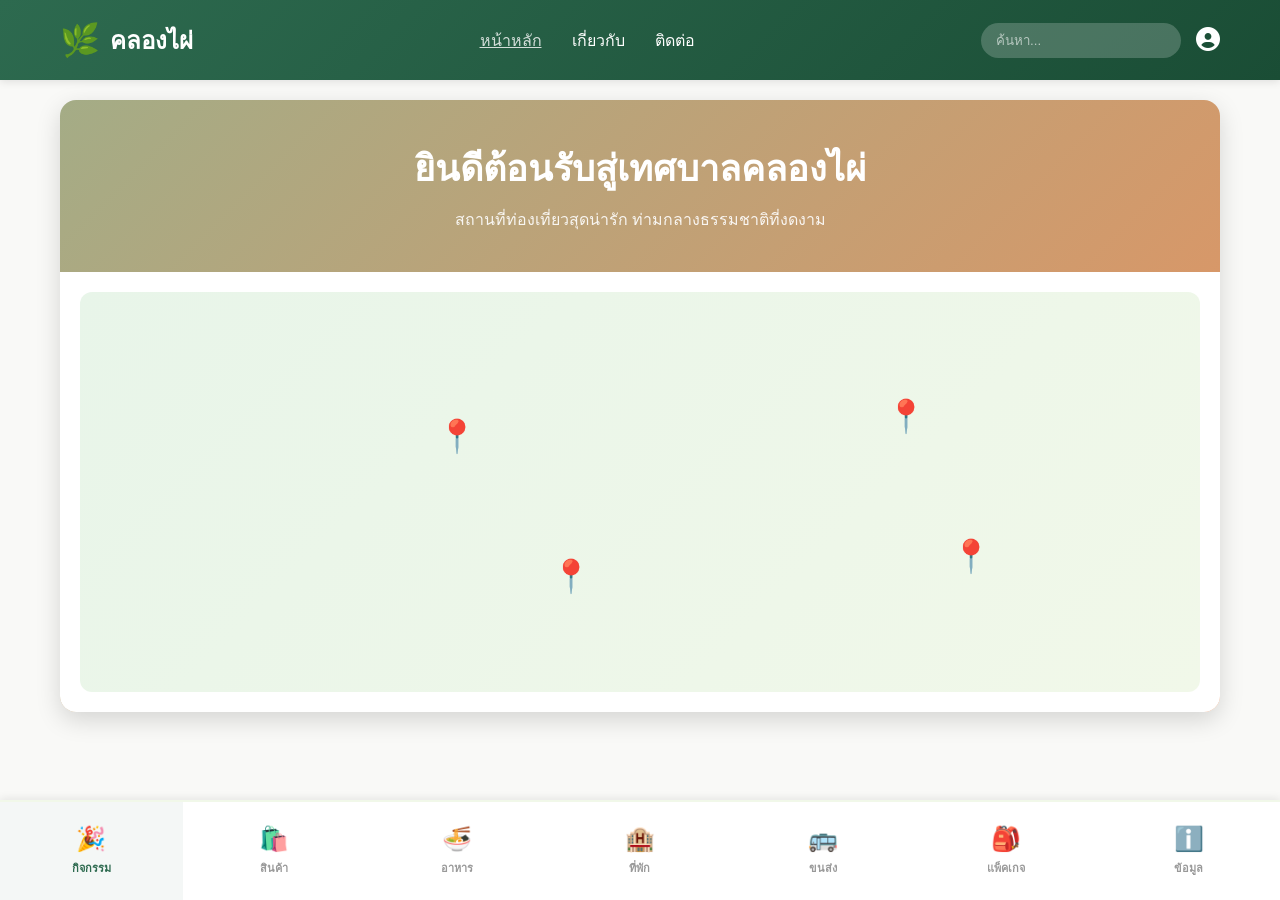
<file: index.html>
<!DOCTYPE html>
<html lang="th">
<head>
    <meta charset="UTF-8">
    <meta name="viewport" content="width=device-width, initial-scale=1.0">
    <title>คลองไผ่ท่องเที่ยว 🌿</title>
    
    <!-- CSS -->
    <link rel="stylesheet" href="css/style.css">
    <link rel="stylesheet" href="css/responsive.css">
    
    <!-- Font -->
    <link href="https://fonts.googleapis.com/css2?family=Poppins:wght@400;600;700&display=swap" rel="stylesheet">
    
    <!-- Icons -->
    <link rel="stylesheet" href="https://cdnjs.cloudflare.com/ajax/libs/font-awesome/6.4.0/css/all.min.css">
</head>
<body>
    <!-- ============ HEADER ============ -->
    <header class="header">
        <div class="header-container">
            <div class="logo">
                <span class="logo-icon">🌿</span>
                <span class="logo-text">คลองไผ่</span>
            </div>
            <nav class="nav-menu">
                <a href="#" class="nav-link active">หน้าหลัก</a>
                <a href="#" class="nav-link">เกี่ยวกับ</a>
                <a href="#" class="nav-link">ติดต่อ</a>
            </nav>
            <div class="header-actions">
                <input type="text" class="search-box" placeholder="ค้นหา...">
                <button class="profile-btn"><i class="fas fa-user-circle"></i></button>
            </div>
        </div>
    </header>

    <!-- ============ MAIN CONTENT ============ -->
    <main class="main-container">
        
        <!-- ========== PAGE 1: HOME (MAP) ========== -->
        <section id="page-home" class="page active">
            <div class="hero-section">
                <div class="hero-content">
                    <h1>ยินดีต้อนรับสู่เทศบาลคลองไผ่</h1>
                    <p>สถานที่ท่องเที่ยวสุดน่ารัก ท่ามกลางธรรมชาติที่งดงาม</p>
                </div>
                <div class="hero-map" id="interactive-map">
                    <!-- Map SVG จะโหลดที่นี่ -->
                    <div class="map-container">
                        <div class="map-background">
                            <div class="village-marker" data-village="1" onclick="showVillageDetail(1)">
                                <div class="marker-circle">📍</div>
                                <div class="marker-label">หมู่1 วงการ</div>
                            </div>
                            <div class="village-marker" data-village="2" onclick="showVillageDetail(2)">
                                <div class="marker-circle">📍</div>
                                <div class="marker-label">หมู่2 เกษตร</div>
                            </div>
                            <div class="village-marker" data-village="3" onclick="showVillageDetail(3)">
                                <div class="marker-circle">📍</div>
                                <div class="marker-label">หมู่3 อาหาร</div>
                            </div>
                            <div class="village-marker" data-village="4" onclick="showVillageDetail(4)">
                                <div class="marker-circle">📍</div>
                                <div class="marker-label">หมู่4 หัตถกรรม</div>
                            </div>
                        </div>
                    </div>
                </div>
            </div>
        </section>

        <!-- ========== PAGE 2: EVENTS (กิจกรรม) ========== -->
        <section id="page-events" class="page">
            <div class="page-header">
                <h1>🎉 กิจกรรมท่องเที่ยว</h1>
            </div>
            
            <div class="events-container">
                <div class="month-selector">
                    <button class="month-btn" onclick="prevMonth()">◀️</button>
                    <h2 id="current-month">มกราคม 2567</h2>
                    <button class="month-btn" onclick="nextMonth()">▶️</button>
                </div>

                <div class="calendar">
                    <div class="calendar-header">
                        <div class="day-name">จ.</div>
                        <div class="day-name">อ.</div>
                        <div class="day-name">พ.</div>
                        <div class="day-name">พฤ.</div>
                        <div class="day-name">ศ.</div>
                        <div class="day-name">ส.</div>
                        <div class="day-name">อา.</div>
                    </div>
                    <div class="calendar-body" id="calendar-body">
                        <!-- ตัวเลขวันจะถูก generate โดย JavaScript -->
                    </div>
                </div>

                <div class="event-details" id="event-details">
                    <div class="event-card">
                        <div class="event-emoji">🎉</div>
                        <h3>เลือกวันเพื่อดูกิจกรรม</h3>
                        <p>กดที่วันในปฏิทินเพื่อดูรายละเอียดกิจกรรม</p>
                    </div>
                </div>
            </div>
        </section>

        <!-- ========== PAGE 3: PRODUCTS (สินค้า) ========== -->
        <section id="page-products" class="page">
            <div class="page-header">
                <h1>🛍️ สินค้าจากชุมชน</h1>
            </div>

            <div class="filter-tabs">
                <button class="filter-btn active" data-filter="all">ทั้งหมด</button>
                <button class="filter-btn" data-filter="clothing">เสื้อผ้า</button>
                <button class="filter-btn" data-filter="food">อาหาร</button>
                <button class="filter-btn" data-filter="handicraft">ของใช้</button>
            </div>

            <div class="products-grid" id="products-grid">
                <!-- Products จะถูก load ที่นี่ -->
            </div>
        </section>

        <!-- ========== PAGE 4: RESTAURANTS (ร้านอาหาร) ========== -->
        <section id="page-restaurants" class="page">
            <div class="page-header">
                <h1>🍜 ร้านอาหาร</h1>
            </div>

            <div class="filter-tabs">
                <button class="filter-btn active" data-filter="all">ทั้งหมด</button>
                <button class="filter-btn" data-filter="noodles">ก๋วยเตี๋ยว</button>
                <button class="filter-btn" data-filter="rice">กับข้าว</button>
                <button class="filter-btn" data-filter="custom">อาหารตามสั่ง</button>
            </div>

            <div class="restaurants-list" id="restaurants-list">
                <!-- Restaurants จะถูก load ที่นี่ -->
            </div>
        </section>

        <!-- ========== PAGE 5: ACCOMMODATIONS (ที่พัก) ========== -->
        <section id="page-accommodations" class="page">
            <div class="page-header">
                <h1>🏨 ที่พัก</h1>
            </div>

            <div class="filter-tabs">
                <button class="filter-btn active" data-filter="all">ทั้งหมด</button>
                <button class="filter-btn" data-filter="mountain">บนเขา</button>
                <button class="filter-btn" data-filter="riverside">ริมน้ำ</button>
                <button class="filter-btn" data-filter="community">ในชุมชน</button>
            </div>

            <div class="accommodations-list" id="accommodations-list">
                <!-- Accommodations จะถูก load ที่นี่ -->
            </div>
        </section>

        <!-- ========== PAGE 6: TRANSPORT (ขนส่ง) ========== -->
        <section id="page-transport" class="page">
            <div class="page-header">
                <h1>🚌 ตารางขนส่ง</h1>
            </div>

            <div class="filter-tabs">
                <button class="filter-btn active" data-filter="all">ทั้งหมด</button>
                <button class="filter-btn" data-filter="train">รถไฟ</button>
                <button class="filter-btn" data-filter="songthaew">รถสองแถว</button>
                <button class="filter-btn" data-filter="motorbike">มอไซส์</button>
            </div>

            <div class="transport-list" id="transport-list">
                <!-- Transport จะถูก load ที่นี่ -->
            </div>
        </section>

        <!-- ========== PAGE 7: PACKAGES (แพ็คเกจ) ========== -->
        <section id="page-packages" class="page">
            <div class="page-header">
                <h1>🎒 แพ็คเกจแนะนำ</h1>
            </div>

            <div class="packages-list" id="packages-list">
                <!-- Packages จะถูก load ที่นี่ -->
            </div>
        </section>

        <!-- ========== PAGE 8: INFO (ข้อมูล) ========== -->
        <section id="page-info" class="page">
            <div class="page-header">
                <h1>ℹ️ ข้อมูล</h1>
            </div>

            <div class="info-container">
                <div class="info-card">
                    <h3>📞 ติดต่อท่องเที่ยว</h3>
                    <p><strong>เบอร์:</strong> 089-9999999</p>
                    <p><strong>Email:</strong> info@klongpai.go.th</p>
                    <p><strong>Facebook:</strong> Klongpai Tourism</p>
                    <p><strong>LINE:</strong> @klongpai</p>
                </div>

                <div class="info-card">
                    <h3>🏢 เทศบาลคลองไผ่</h3>
                    <p><strong>เบอร์:</strong> 054-XXXXX</p>
                    <p><strong>ที่อยู่:</strong> หมู่1 ตำบลคลองไผ่ อำเภอสายชล จังหวัดกาญจนบุรี</p>
                </div>

                <div class="info-card">
                    <h3>🚨 หมายเลขฉุกเฉิน</h3>
                    <p><strong>🚓 ตำรวจ:</strong> 191</p>
                    <p><strong>🚑 พยาบาล:</strong> 1669</p>
                    <p><strong>🔥 ดับเพลิง:</strong> 199</p>
                </div>

                <div class="info-card">
                    <h3>📝 สำหรับผู้ประกอบการ</h3>
                    <button class="btn-primary" onclick="openRegistration()">
                        สมัครเป็นพาร์ทเนอร์
                    </button>
                </div>

                <div class="info-card">
                    <h3>📋 ลิงค์เพิ่มเติม</h3>
                    <ul>
                        <li><a href="#">เกี่ยวกับเรา</a></li>
                        <li><a href="#">FAQ</a></li>
                        <li><a href="#">เงื่อนไขการใช้บริการ</a></li>
                        <li><a href="#">นโยบายความเป็นส่วนตัว</a></li>
                    </ul>
                </div>
            </div>
        </section>

    </main>

    <!-- ============ BOTTOM NAVIGATION ============ -->
    <nav class="bottom-nav">
        <button class="nav-item active" data-page="page-home" onclick="navigateTo('page-home', 0)">
            <span class="nav-icon">🎉</span>
            <span class="nav-label">กิจกรรม</span>
        </button>
        <button class="nav-item" data-page="page-products" onclick="navigateTo('page-products', 1)">
            <span class="nav-icon">🛍️</span>
            <span class="nav-label">สินค้า</span>
        </button>
        <button class="nav-item" data-page="page-restaurants" onclick="navigateTo('page-restaurants', 2)">
            <span class="nav-icon">🍜</span>
            <span class="nav-label">อาหาร</span>
        </button>
        <button class="nav-item" data-page="page-accommodations" onclick="navigateTo('page-accommodations', 3)">
            <span class="nav-icon">🏨</span>
            <span class="nav-label">ที่พัก</span>
        </button>
        <button class="nav-item" data-page="page-transport" onclick="navigateTo('page-transport', 4)">
            <span class="nav-icon">🚌</span>
            <span class="nav-label">ขนส่ง</span>
        </button>
        <button class="nav-item" data-page="page-packages" onclick="navigateTo('page-packages', 5)">
            <span class="nav-icon">🎒</span>
            <span class="nav-label">แพ็คเกจ</span>
        </button>
        <button class="nav-item" data-page="page-info" onclick="navigateTo('page-info', 6)">
            <span class="nav-icon">ℹ️</span>
            <span class="nav-label">ข้อมูล</span>
        </button>
    </nav>

    <!-- ============ MODALS ============ -->
    <!-- Product Detail Modal -->
    <div id="product-modal" class="modal">
        <div class="modal-content">
            <button class="modal-close" onclick="closeModal('product-modal')">&times;</button>
            <div id="modal-body"></div>
        </div>
    </div>

    <!-- Restaurant Detail Modal -->
    <div id="restaurant-modal" class="modal">
        <div class="modal-content">
            <button class="modal-close" onclick="closeModal('restaurant-modal')">&times;</button>
            <div id="modal-body-restaurant"></div>
        </div>
    </div>

    <!-- JS Files -->
    <script src="js/data.js"></script>
    <script src="js/main.js"></script>
    <script src="js/interactions.js"></script>
</body>
</html>
</file>
<file: css/style.css>
/* ==================== RESET & BASE ==================== */
* {
    margin: 0;
    padding: 0;
    box-sizing: border-box;
}

html, body {
    width: 100%;
    height: 100%;
}

body {
    font-family: 'Poppins', -apple-system, BlinkMacSystemFont, 'Segoe UI', sans-serif;
    background-color: #F9F9F7;
    color: #1A1A1A;
    overflow-x: hidden;
}

/* ==================== HEADER ==================== */
.header {
    background: linear-gradient(135deg, #2D6A4F 0%, #1a4d35 100%);
    color: white;
    padding: 0;
    box-shadow: 0 2px 8px rgba(0, 0, 0, 0.1);
    position: sticky;
    top: 0;
    z-index: 100;
}

.header-container {
    max-width: 1200px;
    margin: 0 auto;
    padding: 0 20px;
    display: flex;
    align-items: center;
    justify-content: space-between;
    height: 80px;
}

.logo {
    display: flex;
    align-items: center;
    gap: 10px;
    font-size: 24px;
    font-weight: 700;
}

.logo-icon {
    font-size: 32px;
}

.nav-menu {
    display: flex;
    gap: 30px;
}

.nav-link {
    color: white;
    text-decoration: none;
    font-weight: 500;
    transition: opacity 0.3s;
}

.nav-link:hover,
.nav-link.active {
    opacity: 0.8;
    text-decoration: underline;
}

.header-actions {
    display: flex;
    align-items: center;
    gap: 15px;
}

.search-box {
    padding: 10px 15px;
    border: none;
    border-radius: 20px;
    width: 200px;
    background: rgba(255, 255, 255, 0.2);
    color: white;
    transition: 0.3s;
}

.search-box::placeholder {
    color: rgba(255, 255, 255, 0.6);
}

.search-box:focus {
    outline: none;
    background: rgba(255, 255, 255, 0.3);
}

.profile-btn {
    background: none;
    border: none;
    color: white;
    font-size: 24px;
    cursor: pointer;
    transition: 0.3s;
}

.profile-btn:hover {
    transform: scale(1.1);
}

/* ==================== MAIN CONTAINER ==================== */
.main-container {
    max-width: 1200px;
    margin: 0 auto;
    padding: 20px;
    padding-bottom: 120px;
    min-height: calc(100vh - 80px);
}

/* ==================== PAGES ==================== */
.page {
    display: none;
    animation: fadeIn 0.3s ease-in;
}

.page.active {
    display: block;
}

@keyframes fadeIn {
    from {
        opacity: 0;
        transform: translateY(10px);
    }
    to {
        opacity: 1;
        transform: translateY(0);
    }
}

/* ==================== PAGE HEADER ==================== */
.page-header {
    background: linear-gradient(135deg, #2D6A4F 0%, #A4AC86 100%);
    color: white;
    padding: 40px 20px;
    border-radius: 12px;
    margin-bottom: 30px;
    text-align: center;
}

.page-header h1 {
    font-size: 32px;
    font-weight: 700;
}

/* ==================== HERO SECTION ==================== */
.hero-section {
    background: linear-gradient(135deg, #A4AC86 0%, #E8915F 100%);
    border-radius: 16px;
    overflow: hidden;
    box-shadow: 0 8px 24px rgba(0, 0, 0, 0.15);
    margin-bottom: 30px;
}

.hero-content {
    padding: 40px;
    color: white;
    text-align: center;
}

.hero-content h1 {
    font-size: 36px;
    font-weight: 700;
    margin-bottom: 10px;
}

.hero-content p {
    font-size: 16px;
    opacity: 0.9;
}

.hero-map {
    background: white;
    padding: 20px;
}

.map-container {
    height: 400px;
    background: linear-gradient(135deg, #e8f5e9 0%, #f1f8e9 100%);
    border-radius: 12px;
    position: relative;
    overflow: hidden;
}

.map-background {
    width: 100%;
    height: 100%;
    position: relative;
}

.village-marker {
    position: absolute;
    cursor: pointer;
    text-align: center;
    transition: all 0.3s;
}

.village-marker:hover {
    transform: scale(1.1);
}

.village-marker:nth-child(1) {
    left: 30%;
    top: 30%;
}

.village-marker:nth-child(2) {
    left: 70%;
    top: 25%;
}

.village-marker:nth-child(3) {
    left: 40%;
    top: 65%;
}

.village-marker:nth-child(4) {
    left: 75%;
    top: 60%;
}

.marker-circle {
    font-size: 32px;
    animation: pulse 2s infinite;
}

@keyframes pulse {
    0%, 100% {
        transform: scale(1);
    }
    50% {
        transform: scale(1.2);
    }
}

.marker-label {
    background: #2D6A4F;
    color: white;
    padding: 6px 12px;
    border-radius: 20px;
    font-size: 12px;
    font-weight: 600;
    margin-top: 5px;
    white-space: nowrap;
    opacity: 0;
    transition: opacity 0.3s;
}

.village-marker:hover .marker-label {
    opacity: 1;
}

/* ==================== FILTER TABS ==================== */
.filter-tabs {
    display: flex;
    gap: 10px;
    margin-bottom: 30px;
    flex-wrap: wrap;
    overflow-x: auto;
    padding: 10px 0;
}

.filter-btn {
    padding: 12px 24px;
    border: 2px solid #2D6A4F;
    background: white;
    color: #2D6A4F;
    border-radius: 25px;
    cursor: pointer;
    font-weight: 600;
    transition: all 0.3s;
    white-space: nowrap;
}

.filter-btn:hover,
.filter-btn.active {
    background: #2D6A4F;
    color: white;
    transform: translateY(-2px);
    box-shadow: 0 4px 12px rgba(45, 106, 79, 0.2);
}

/* ==================== PRODUCTS GRID ==================== */
.products-grid {
    display: grid;
    grid-template-columns: repeat(auto-fill, minmax(200px, 1fr));
    gap: 20px;
    margin-bottom: 30px;
}

.product-card {
    background: white;
    border-radius: 12px;
    overflow: hidden;
    box-shadow: 0 2px 8px rgba(0, 0, 0, 0.08);
    transition: all 0.3s;
    cursor: pointer;
}

.product-card:hover {
    transform: translateY(-8px);
    box-shadow: 0 8px 24px rgba(0, 0, 0, 0.12);
}

.product-image {
    width: 100%;
    height: 160px;
    background: linear-gradient(135deg, #A4AC86 0%, #E8915F 100%);
    display: flex;
    align-items: center;
    justify-content: center;
    font-size: 48px;
    color: white;
}

.product-info {
    padding: 16px;
}

.product-name {
    font-size: 14px;
    font-weight: 600;
    color: #1A1A1A;
    margin-bottom: 8px;
}

.product-price {
    font-size: 16px;
    color: #E8915F;
    font-weight: 700;
    margin-bottom: 8px;
}

.product-rating {
    font-size: 12px;
    color: #666;
    margin-bottom: 12px;
}

.product-btn {
    width: 100%;
    padding: 10px;
    background: #2D6A4F;
    color: white;
    border: none;
    border-radius: 6px;
    cursor: pointer;
    font-weight: 600;
    transition: 0.3s;
}

.product-btn:hover {
    background: #1a4d35;
}

/* ==================== RESTAURANTS LIST ==================== */
.restaurants-list {
    display: grid;
    grid-template-columns: 1fr;
    gap: 20px;
}

.restaurant-card {
    background: white;
    border-radius: 12px;
    overflow: hidden;
    box-shadow: 0 2px 8px rgba(0, 0, 0, 0.08);
    transition: all 0.3s;
    cursor: pointer;
    display: flex;
    gap: 20px;
    padding: 20px;
}

.restaurant-card:hover {
    box-shadow: 0 8px 24px rgba(0, 0, 0, 0.12);
    transform: translateX(8px);
}

.restaurant-icon {
    font-size: 48px;
    flex-shrink: 0;
}

.restaurant-info {
    flex: 1;
}

.restaurant-name {
    font-size: 18px;
    font-weight: 700;
    color: #1A1A1A;
    margin-bottom: 8px;
}

.restaurant-rating {
    color: #E8915F;
    font-weight: 600;
    margin-bottom: 8px;
}

.restaurant-detail {
    display: flex;
    flex-direction: column;
    gap: 6px;
    font-size: 14px;
    color: #666;
    margin-bottom: 12px;
}

.restaurant-detail span {
    display: flex;
    align-items: center;
    gap: 8px;
}

.restaurant-actions {
    display: flex;
    gap: 8px;
}

.action-btn {
    padding: 8px 12px;
    border: none;
    border-radius: 6px;
    cursor: pointer;
    font-size: 12px;
    font-weight: 600;
    transition: 0.3s;
}

.action-btn.map-btn {
    background: #e3f2fd;
    color: #2196f3;
}

.action-btn.call-btn {
    background: #fff3e0;
    color: #ff9800;
}

.action-btn:hover {
    opacity: 0.8;
    transform: scale(1.05);
}

/* ==================== ACCOMMODATIONS LIST ==================== */
.accommodations-list {
    display: grid;
    grid-template-columns: repeat(auto-fill, minmax(250px, 1fr));
    gap: 20px;
}

.accommodation-card {
    background: white;
    border-radius: 12px;
    overflow: hidden;
    box-shadow: 0 2px 8px rgba(0, 0, 0, 0.08);
    transition: all 0.3s;
}

.accommodation-card:hover {
    transform: translateY(-8px);
    box-shadow: 0 8px 24px rgba(0, 0, 0, 0.12);
}

.accommodation-image {
    width: 100%;
    height: 200px;
    background: linear-gradient(135deg, #A4AC86 0%, #E8915F 100%);
    display: flex;
    align-items: center;
    justify-content: center;
    font-size: 64px;
}

.accommodation-content {
    padding: 16px;
}

.accommodation-name {
    font-size: 16px;
    font-weight: 700;
    color: #1A1A1A;
    margin-bottom: 8px;
}

.accommodation-rating {
    color: #E8915F;
    font-weight: 600;
    margin-bottom: 8px;
}

.accommodation-price {
    font-size: 16px;
    font-weight: 700;
    color: #2D6A4F;
    margin-bottom: 12px;
}

.accommodation-details {
    font-size: 12px;
    color: #666;
    line-height: 1.6;
}

.accommodation-details p {
    margin-bottom: 6px;
}

.accommodation-amenities {
    display: flex;
    flex-wrap: wrap;
    gap: 6px;
    margin-top: 12px;
    margin-bottom: 12px;
}

.amenity-badge {
    background: #f1f8e9;
    color: #2D6A4F;
    padding: 4px 8px;
    border-radius: 12px;
    font-size: 11px;
    font-weight: 600;
}

/* ==================== TRANSPORT LIST ==================== */
.transport-list {
    display: grid;
    grid-template-columns: 1fr;
    gap: 20px;
}

.transport-card {
    background: white;
    border-radius: 12px;
    padding: 24px;
    box-shadow: 0 2px 8px rgba(0, 0, 0, 0.08);
    transition: all 0.3s;
}

.transport-card:hover {
    box-shadow: 0 8px 24px rgba(0, 0, 0, 0.12);
    transform: translateX(4px);
}

.transport-header {
    display: flex;
    align-items: center;
    gap: 12px;
    margin-bottom: 16px;
    border-bottom: 2px solid #f1f8e9;
    padding-bottom: 12px;
}

.transport-icon {
    font-size: 32px;
}

.transport-name {
    font-size: 18px;
    font-weight: 700;
    color: #1A1A1A;
}

.schedule-table {
    width: 100%;
    margin-bottom: 16px;
    border-collapse: collapse;
}

.schedule-table th,
.schedule-table td {
    padding: 10px;
    text-align: left;
    border-bottom: 1px solid #f1f8e9;
}

.schedule-table th {
    background: #f9f9f7;
    font-weight: 700;
    color: #2D6A4F;
}

.transport-info {
    font-size: 14px;
    color: #666;
    line-height: 1.8;
}

.transport-info p {
    margin-bottom: 8px;
}

/* ==================== PACKAGES ==================== */
.packages-list {
    display: grid;
    grid-template-columns: 1fr;
    gap: 20px;
}

.package-card {
    background: white;
    border-radius: 12px;
    overflow: hidden;
    box-shadow: 0 2px 8px rgba(0, 0, 0, 0.08);
    transition: all 0.3s;
}

.package-card:hover {
    transform: translateY(-8px);
    box-shadow: 0 8px 24px rgba(0, 0, 0, 0.12);
}

.package-header {
    background: linear-gradient(135deg, #2D6A4F 0%, #A4AC86 100%);
    color: white;
    padding: 20px;
}

.package-title {
    font-size: 20px;
    font-weight: 700;
    margin-bottom: 8px;
}

.package-price {
    font-size: 18px;
    font-weight: 700;
}

.package-content {
    padding: 20px;
}

.package-itinerary {
    list-style: none;
    margin-bottom: 20px;
}

.itinerary-item {
    padding: 12px 0;
    display: flex;
    gap: 12px;
    border-bottom: 1px solid #f1f8e9;
}

.itinerary-time {
    color: #2D6A4F;
    font-weight: 700;
    min-width: 60px;
}

.itinerary-activity {
    color: #666;
}

.package-footer {
    display: flex;
    gap: 12px;
    padding-top: 16px;
    border-top: 2px solid #f1f8e9;
}

.package-btn {
    flex: 1;
    padding: 12px;
    background: #2D6A4F;
    color: white;
    border: none;
    border-radius: 6px;
    cursor: pointer;
    font-weight: 600;
    transition: 0.3s;
}

.package-btn:hover {
    background: #1a4d35;
}

/* ==================== INFO SECTION ==================== */
.info-container {
    display: grid;
    grid-template-columns: repeat(auto-fit, minmax(280px, 1fr));
    gap: 20px;
}

.info-card {
    background: white;
    border-radius: 12px;
    padding: 24px;
    box-shadow: 0 2px 8px rgba(0, 0, 0, 0.08);
    transition: all 0.3s;
}

.info-card:hover {
    transform: translateY(-4px);
    box-shadow: 0 8px 24px rgba(0, 0, 0, 0.12);
}

.info-card h3 {
    color: #2D6A4F;
    margin-bottom: 16px;
    font-size: 18px;
}

.info-card p {
    color: #666;
    margin-bottom: 8px;
    line-height: 1.6;
}

.info-card ul {
    list-style: none;
}

.info-card li {
    margin-bottom: 8px;
}

.info-card a {
    color: #E8915F;
    text-decoration: none;
    font-weight: 600;
    transition: 0.3s;
}

.info-card a:hover {
    text-decoration: underline;
}

/* ==================== BUTTONS ==================== */
.btn-primary {
    padding: 12px 24px;
    background: #2D6A4F;
    color: white;
    border: none;
    border-radius: 6px;
    cursor: pointer;
    font-weight: 600;
    font-size: 14px;
    transition: all 0.3s;
    width: 100%;
}

.btn-primary:hover {
    background: #1a4d35;
    transform: translateY(-2px);
}

/* ==================== CALENDAR ==================== */
.events-container {
    background: white;
    border-radius: 12px;
    padding: 30px;
    box-shadow: 0 2px 8px rgba(0, 0, 0, 0.08);
}

.month-selector {
    display: flex;
    align-items: center;
    justify-content: center;
    gap: 20px;
    margin-bottom: 30px;
}

.month-btn {
    background: #2D6A4F;
    color: white;
    border: none;
    width: 40px;
    height: 40px;
    border-radius: 50%;
    cursor: pointer;
    font-size: 18px;
    transition: 0.3s;
}

.month-btn:hover {
    transform: scale(1.1);
    background: #1a4d35;
}

#current-month {
    color: #2D6A4F;
    font-size: 20px;
    min-width: 150px;
    text-align: center;
}

.calendar {
    margin-bottom: 30px;
}

.calendar-header {
    display: grid;
    grid-template-columns: repeat(7, 1fr);
    gap: 10px;
    margin-bottom: 10px;
}

.day-name {
    text-align: center;
    font-weight: 700;
    color: #2D6A4F;
    padding: 10px;
    background: #f1f8e9;
    border-radius: 6px;
}

.calendar-body {
    display: grid;
    grid-template-columns: repeat(7, 1fr);
    gap: 10px;
}

.calendar-day {
    aspect-ratio: 1;
    display: flex;
    align-items: center;
    justify-content: center;
    border-radius: 6px;
    cursor: pointer;
    background: #f9f9f7;
    font-weight: 600;
    transition: all 0.3s;
    border: 2px solid transparent;
}

.calendar-day:hover {
    transform: scale(1.1);
}

.calendar-day.other-month {
    opacity: 0.3;
}

.calendar-day.has-event {
    background: #E8915F;
    color: white;
    border-color: #d67c4a;
}

.calendar-day.active {
    background: #2D6A4F;
    color: white;
    border-color: #1a4d35;
}

.event-details {
    margin-top: 30px;
    padding-top: 30px;
    border-top: 2px solid #f1f8e9;
}

.event-card {
    background: linear-gradient(135deg, #f1f8e9 0%, #fff3e0 100%);
    border-left: 4px solid #2D6A4F;
    padding: 24px;
    border-radius: 8px;
}

.event-emoji {
    font-size: 48px;
    margin-bottom: 12px;
}

.event-card h3 {
    color: #2D6A4F;
    margin-bottom: 8px;
}

.event-card p {
    color: #666;
}

/* ==================== MODALS ==================== */
.modal {
    display: none;
    position: fixed;
    top: 0;
    left: 0;
    right: 0;
    bottom: 0;
    background: rgba(0, 0, 0, 0.5);
    z-index: 1000;
    align-items: center;
    justify-content: center;
}

.modal.active {
    display: flex;
    animation: fadeIn 0.3s;
}

.modal-content {
    background: white;
    border-radius: 12px;
    max-width: 90%;
    max-height: 90vh;
    overflow-y: auto;
    position: relative;
    box-shadow: 0 20px 60px rgba(0, 0, 0, 0.3);
}

.modal-close {
    position: absolute;
    top: 20px;
    right: 20px;
    background: white;
    border: none;
    font-size: 32px;
    cursor: pointer;
    width: 40px;
    height: 40px;
    border-radius: 50%;
    display: flex;
    align-items: center;
    justify-content: center;
    z-index: 10;
}

#modal-body,
#modal-body-restaurant {
    padding: 30px;
}

/* ==================== BOTTOM NAVIGATION ==================== */
.bottom-nav {
    position: fixed;
    bottom: 0;
    left: 0;
    right: 0;
    background: white;
    border-top: 2px solid #f1f8e9;
    display: grid;
    grid-template-columns: repeat(7, 1fr);
    height: 100px;
    box-shadow: 0 -2px 8px rgba(0, 0, 0, 0.08);
    z-index: 999;
}

.nav-item {
    background: none;
    border: none;
    display: flex;
    flex-direction: column;
    align-items: center;
    justify-content: center;
    gap: 6px;
    cursor: pointer;
    transition: all 0.3s;
    color: #999;
}

.nav-item:hover {
    transform: scale(1.05);
}

.nav-item.active {
    color: #2D6A4F;
    background: rgba(45, 106, 79, 0.05);
}

.nav-icon {
    font-size: 24px;
}

.nav-label {
    font-size: 11px;
    font-weight: 600;
    white-space: nowrap;
}

/* ==================== SCROLLBAR ==================== */
::-webkit-scrollbar {
    width: 8px;
}

::-webkit-scrollbar-track {
    background: #f1f1f1;
}

::-webkit-scrollbar-thumb {
    background: #2D6A4F;
    border-radius: 4px;
}

::-webkit-scrollbar-thumb:hover {
    background: #1a4d35;
}
</file>
<file: css/responsive.css>
/* ==================== TABLET (768px) ==================== */
@media (max-width: 768px) {
    .header-container {
        flex-wrap: wrap;
        height: auto;
        padding: 12px 15px;
    }

    .nav-menu {
        display: none;
    }

    .search-box {
        width: 150px;
    }

    .products-grid {
        grid-template-columns: repeat(auto-fill, minmax(150px, 1fr));
        gap: 15px;
    }

    .accommodations-list {
        grid-template-columns: repeat(auto-fill, minmax(200px, 1fr));
    }

    .main-container {
        padding: 15px;
        padding-bottom: 120px;
    }

    .page-header h1 {
        font-size: 24px;
    }

    .hero-section {
        margin-bottom: 20px;
    }

    .hero-content h1 {
        font-size: 24px;
    }

    .info-container {
        grid-template-columns: 1fr;
    }

    .filter-tabs {
        gap: 8px;
    }

    .filter-btn {
        padding: 10px 16px;
        font-size: 12px;
    }
}

/* ==================== MOBILE (375px) ==================== */
@media (max-width: 375px) {
    .header-container {
        padding: 12px 10px;
    }

    .logo {
        font-size: 18px;
    }

    .logo-text {
        display: none;
    }

    .search-box {
        width: 120px;
        font-size: 12px;
    }

    .profile-btn {
        font-size: 20px;
    }

    .main-container {
        padding: 10px;
        max-width: 100%;
    }

    .page-header {
        padding: 30px 15px;
    }

    .page-header h1 {
        font-size: 20px;
    }

    .hero-content {
        padding: 25px 15px;
    }

    .hero-content h1 {
        font-size: 20px;
    }

    .hero-content p {
        font-size: 14px;
    }

    .products-grid {
        grid-template-columns: repeat(2, 1fr);
        gap: 10px;
    }

    .restaurant-card {
        flex-direction: column;
        padding: 15px;
    }

    .restaurant-icon {
        font-size: 40px;
    }

    .accommodations-list {
        grid-template-columns: 1fr;
    }

    .bottom-nav {
        height: 90px;
        grid-template-columns: repeat(4, 1fr);
    }

    .nav-item:nth-child(n+5) {
        display: none;
    }

    .filter-tabs {
        gap: 6px;
        overflow-x: auto;
    }

    .filter-btn {
        padding: 8px 12px;
        font-size: 11px;
    }

    .info-container {
        grid-template-columns: 1fr;
    }

    .info-card {
        padding: 16px;
    }

    .modal-content {
        max-width: 95%;
        max-height: 80vh;
    }

    #modal-body,
    #modal-body-restaurant {
        padding: 20px;
    }

    .events-container {
        padding: 20px;
    }

    .transport-card {
        padding: 16px;
    }

    .package-card {
        margin-bottom: 10px;
    }

    .package-header {
        padding: 16px;
    }

    .package-title {
        font-size: 16px;
    }

    .package-price {
        font-size: 16px;
    }
}

/* ==================== SMALL MOBILE (320px) ==================== */
@media (max-width: 320px) {
    .header-container {
        height: auto;
        padding: 10px;
    }

    .search-box {
        display: none;
    }

    .profile-btn {
        font-size: 18px;
    }

    .page-header h1 {
        font-size: 18px;
    }

    .products-grid {
        grid-template-columns: 1fr;
    }

    .bottom-nav {
        grid-template-columns: repeat(4, 1fr);
        height: 80px;
    }

    .nav-label {
        font-size: 10px;
    }

    .nav-icon {
        font-size: 20px;
    }

    .filter-btn {
        padding: 6px 10px;
        font-size: 10px;
    }
}

/* ==================== LANDSCAPE ==================== */
@media (max-height: 500px) {
    .bottom-nav {
        height: 80px;
    }

    .main-container {
        padding-bottom: 90px;
    }

    .hero-section {
        margin-bottom: 10px;
    }

    .page-header {
        padding: 20px 15px;
    }

    .page-header h1 {
        font-size: 22px;
        margin-bottom: 5px;
    }
}
</file>
